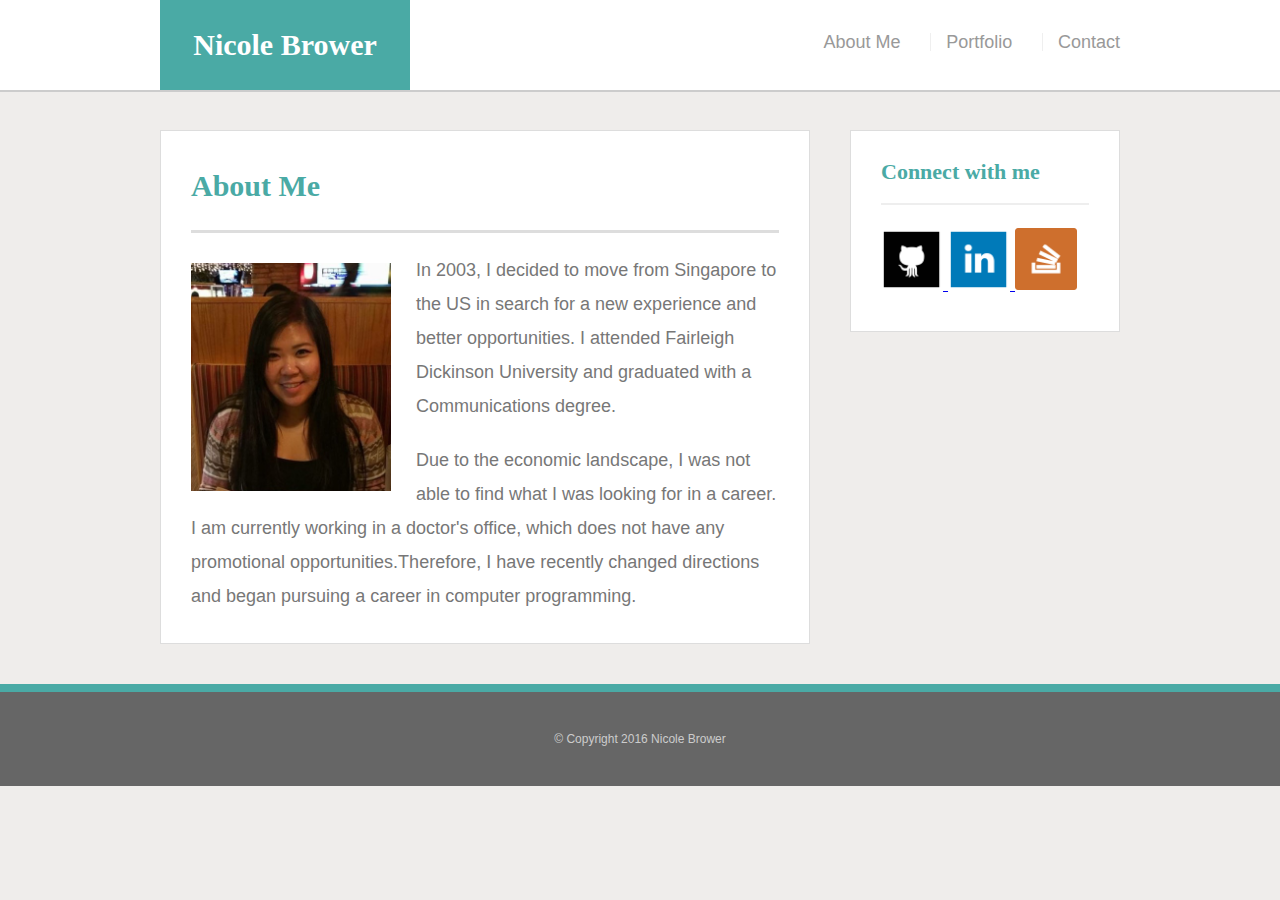
<file: index.html>
<!DOCTYPE html>
<html>
<head>
	<meta name="viewport" content="width=device-width, initial-scale=1.0">
	<meta charset="UTF-8">
	<title>About | Nicole Brower
	</title>
		<link rel="stylesheet" type="text/css" href="assets/css/reset.css">
		<link rel="stylesheet" type="text/css" href="assets/css/style.css">
</head>
<body>

<header id="masthead">
	<div class="container">
		<a href="index.html" id="logo">Nicole Brower</a>
	<nav>
		<a href="index.html">About Me</a> | 
  		<a href="portfolio.html">Portfolio</a> | 
  		<a href="contact.html">Contact</a>
  	</nav>
  	</div>

</header>

<div id="main-container" class="container">
	<section class="main-section">
		<h1>About Me</h1>
		
 		<img src="assets/images/profile_pic.png" class="auth-image" alt="profile picture">

	<p>
	In 2003, I decided to move from Singapore to the US in search for a new experience and better opportunities. I attended Fairleigh Dickinson University and graduated with a Communications degree.
	</p>
	<p> Due to the economic landscape, I was not able to find what I was looking for in a career. I am currently working in a doctor's office, which does not have any promotional opportunities.Therefore, I have recently changed directions and began pursuing a career in computer programming.
	</p>	
		</section>
	<section class="sidebar">
		<div id="connect">
		 
		 <h2>Connect with me
		 </h2>
		 
		<a href="https://github.com/nicole86" target="_blank"> <img src="assets/images/github_icon.png" class="social" alt="link to github profile">
		</a>
		
		<a href="https://www.linkedin.com/pub/nicole-brower/b1/98/76a" target="_blank"> <img src="assets/images/linkedin_icon.png" class="social" alt="link to linked in profile">
		</a>
		
		<a href="http://stackoverflow.com/users/5865350/nicole86?tab=profile" target="_blank"><img src="assets/images/stackoverflow_icon.png" class="social" alt="link to stack overflow profile">
		</a>
		</div>
	</section>
</div>
<footer>
	<div class="container">
	&copy; Copyright 2016 Nicole Brower
	</div>
</footer>
</body>
</html>
</file>
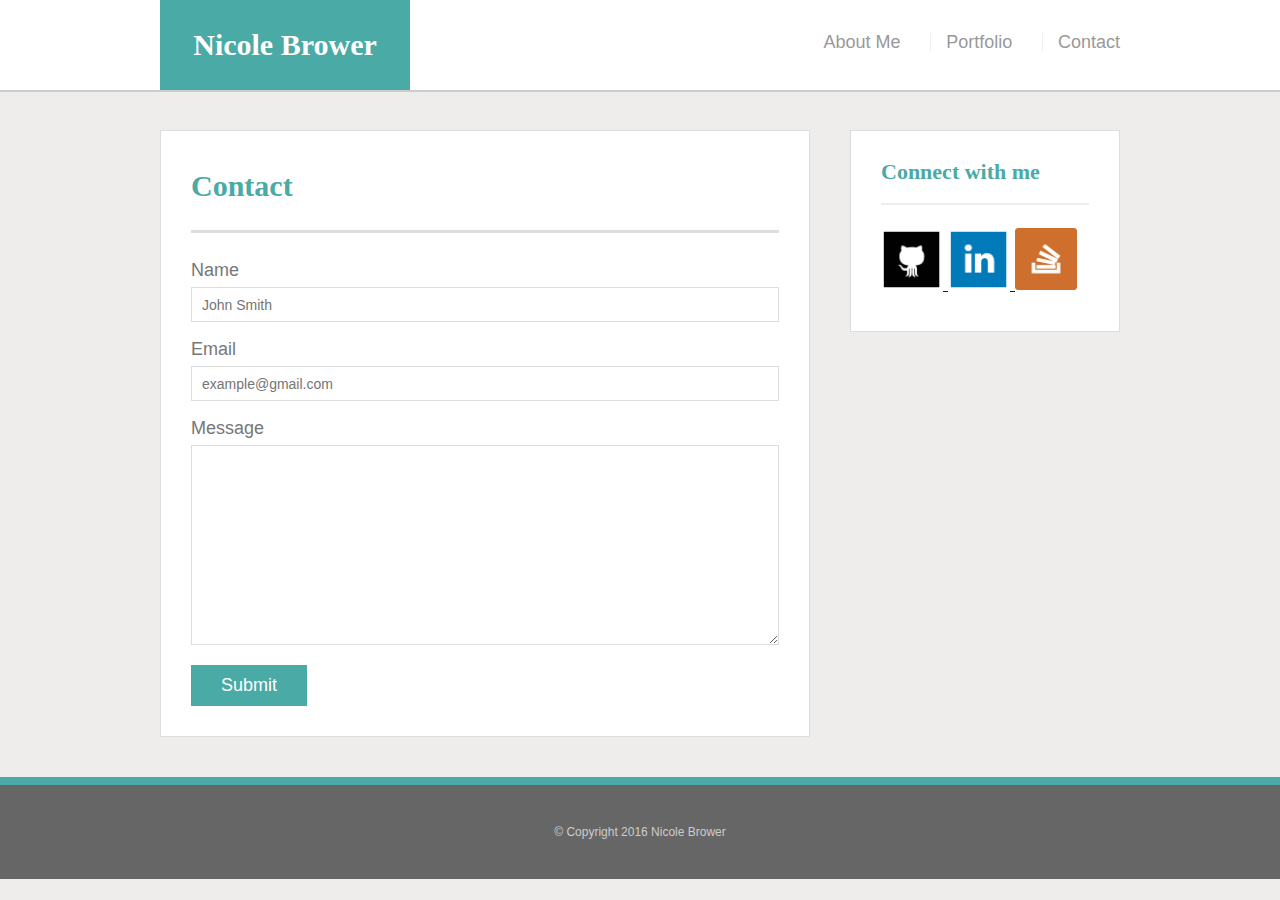
<file: contact.html>
<!DOCTYPE html>
<html>
<head>
	<meta name="viewport" content="width=device-width, initial-scale=1.0">
	<meta charset="UTF-8">
	<title>About | Nicole Brower
	</title>
		<link rel="stylesheet" type="text/css" href="assets/css/reset.css">
		<link rel="stylesheet" type="text/css" href="assets/css/style.css">
</head>
<body>

<header id="masthead">
	<div class="container">
		<a href="index.html" id="logo">Nicole Brower</a>
	<nav>
		<a href="index.html">About Me</a> | 
  		<a href="portfolio.html">Portfolio</a> | 
  		<a href="contact.html">Contact</a>
  	</nav>
  	</div>

</header>

<div id="main-container" class="container">
	<section class="main-section">
		<h1>Contact</h1>
						
		<form id="contact-form">
			<ul>
				<li>
					<label for="name">Name</label>
					<input type="text" id="name" name="name" placeholder="John Smith" required="required">
				</li>
				<li>
					<label for="email">Email</label>
					<input type="email" id="email" name="email" placeholder="example@gmail.com" required="required">
				</li>
				<li>
					<label for="message">Message</label>
					<textarea id="message" name="message" required="required"></textarea>
				</li>
			</ul>
		  <input type="submit">
		</form>

	</section>
	<section class="sidebar">
		<div id="connect">
		 
		 <h2>Connect with me
		 </h2>
		 
		<a href="https://github.com/nicole86" target="_blank"> <img src="assets/images/github_icon.png" class="social" alt="link to github profile">
		</a>
		
		<a href="https://www.linkedin.com/pub/nicole-brower/b1/98/76a" target="_blank"> <img src="assets/images/linkedin_icon.png" class="social" alt="link to linked in profile">
		</a>
		
		<a href="http://stackoverflow.com/users/5865350/nicole86?tab=profile" target="_blank"><img src="assets/images/stackoverflow_icon.png" class="social" alt="link to stack overflow profile">
		</a>
		</div>
	</section>
</div>
<footer>
	<div class="container">
	&copy; Copyright 2016 Nicole Brower
	</div>
</footer>
</body>
</html>
</file>
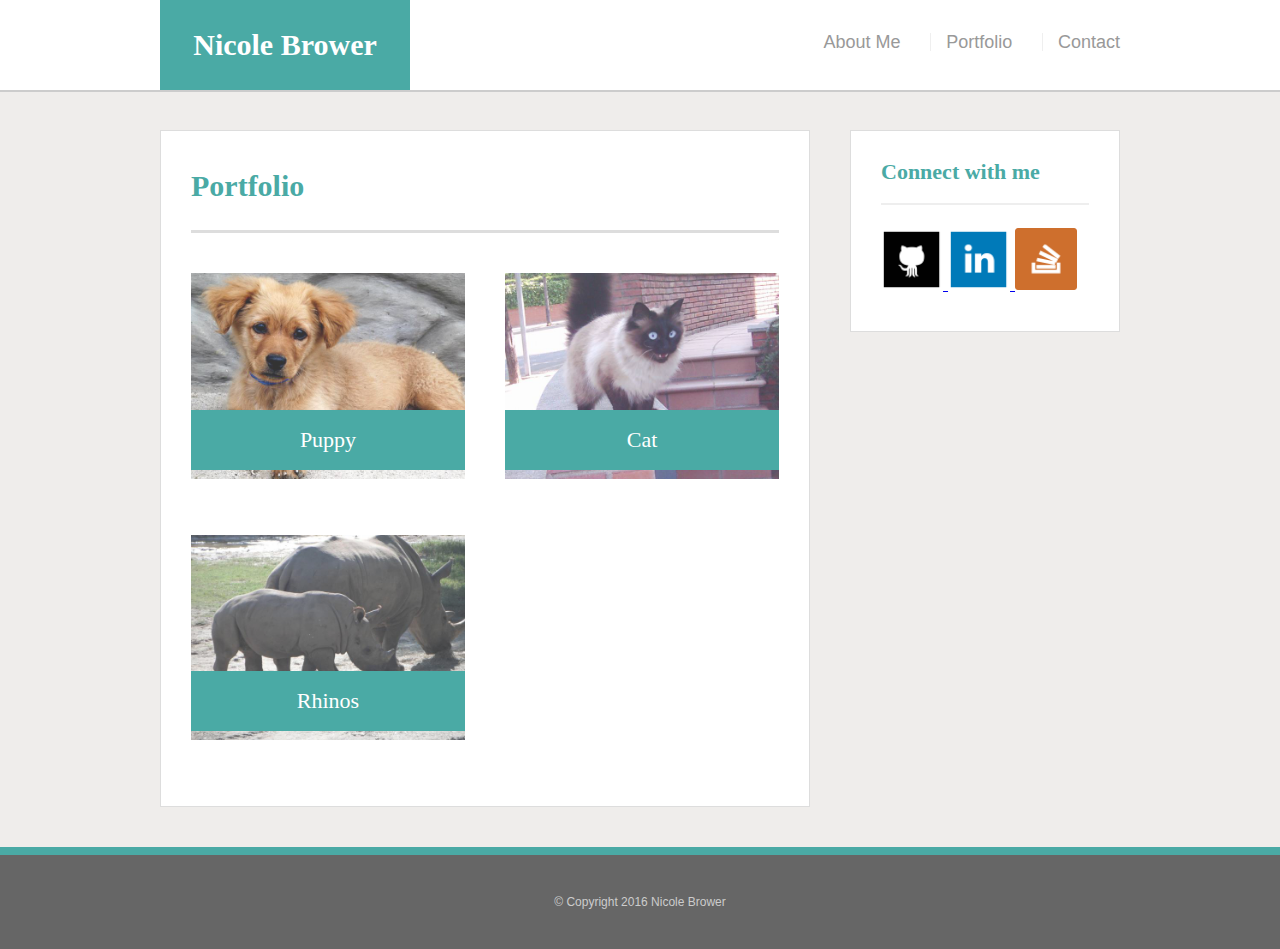
<file: portfolio.html>
<!DOCTYPE html>
<html>
<head>
	<meta name="viewport" content="width=device-width, initial-scale=1.0">
	<meta charset="UTF-8">
	<title>About | Nicole Brower
	</title>
		<link rel="stylesheet" type="text/css" href="assets/css/reset.css">
		<link rel="stylesheet" type="text/css" href="assets/css/style.css">
</head>
<body>

<header id="masthead">
	<div class="container">
		<a href="index.html" id="logo">Nicole Brower</a>
	<nav>
		<a href="index.html">About Me</a> | 
  		<a href="portfolio.html">Portfolio</a> | 
  		<a href="contact.html">Contact</a>
  	</nav>
  	</div>

</header>

<div id="main-container" class="container">
	<section class="main-section">
		<h1>Portfolio</h1>
		
		<div class="work">
			<img src="assets/images/puppy.jpg" alt="puppy">

				<h3>Puppy</h3>
		</div>
		<div class="work">
			<img src="assets/images/cat.jpg" alt="Cat">

				<h3>Cat</h3>
			</div>
			<div class="work">
				<img src="assets/images/rhinos.jpg" alt="Rhinos">

				<h3>Rhinos</h3>
			</div>
	 
	 </section>

	<section class="sidebar">
		<div id="connect">
		 
		 <h2>Connect with me
		 </h2>
		 
		<a href="https://github.com/nicole86" target="_blank"> <img src="assets/images/github_icon.png" class="social" alt="link to github profile">
		</a>
		
		<a href="https://www.linkedin.com/pub/nicole-brower/b1/98/76a" target="_blank"> <img src="assets/images/linkedin_icon.png" class="social" alt="link to linked in profile">
		</a>
		
		<a href="http://stackoverflow.com/users/5865350/nicole86?tab=profile" target="_blank"><img src="assets/images/stackoverflow_icon.png" class="social" alt="link to stack overflow profile">
		</a>
		</div>
	</section>
</div>
<footer>
	<div class="container">
	&copy; Copyright 2016 Nicole Brower
	</div>
</footer>
</body>
</html>
</file>
<file: assets/css/style.css>
body {
	background-color: #EFEDEB;
	font-size: 18px;
	line-height: 34px;
	font-family: 'Arial', 'Helvetica Neue', Helvetica, sans-serif;
	color: #777;
}

* {
	box-sizing: border-box;
}


.container {
	width: 100%;
	max-width: 960px;
	margin: 0 auto;
	clear: both;
}
h1, 
h2,
h3,
p {
	margin-bottom: 20px;
}
p:last-child {
	margin-bottom: 0;
}
h1, h2, h3 {
	font-family: 'Georgia', Times, Times New Roman, serif;
	font-weight: 700;
	color: #4aaaa5;
}
h1 {
	font-size: 30px;
	line-height: 49px;
	border-bottom: 3px solid #ddd;
	padding-bottom: 20px;
}
h2,
h3 {
	font-size: 22px;
}

/*header*/

#masthead {
	background: #fff;
	margin: 0 0 30px;
	z-index: 99;
	color: #fff;
	overflow: auto;
	border-bottom: 2px solid #ccc;
	position: fixed;
	width: 100%;
}
#logo {
	width: 250px;
	height: 90px;
	background: #4aaaa5;
	float: left;
	font-family: 'Georgia', Times, Times New Roman, serif;
	text-align: center;
	line-height: 90px;
	color: #fff;
	font-weight: 700;
	font-size: 30px;
	text-decoration: none;
}
nav {
	float: right;
	margin-top: 25px;
}
nav a {
	color: #999;
	text-decoration: none;
	margin-left: 15px;
	display: inline-block;
	border-left: 1px solid #efefef;
	padding-left: 15px;
	line-height: 18px;
}
nav a:first-child {
	border-left: 0 none;
}

/*footer*/

footer {
	background: #666;
	color: #fff;
	padding: 30px 0;
	clear: both;
	border-top: 8px solid #4aaaa5;
	color: #ccc;
	font-size: 12px;
	text-align: center;
	width: 100%;
}

/*sidebar*/

.sidebar {
	background: #fff;
	padding: 30px;
	width: 100%;
	max-width: 270px;
	float: right;
	border: 1px solid #ddd;
	margin-bottom: 20px;
}
h3,
.sidebar h2 {
	border-bottom: 2px solid #eee;
	padding-bottom: 20px;
	margin-bottom: 15px;
	line-height: 22px;
}
.social {
	width: 62px;
	height: 62px;
	margin-top: 8px;
	margin-right: 5px;
}
.social:last-child {
	margin-right: 0;
}

/*main*/

#main-container {
	padding-top: 130px;
}

.main-section {
	background: #fff;
	padding: 30px;
	margin: 0 0 40px 0;
	width: 100%;
	max-width: 650px;
	float: left;
	border: 1px solid #ddd;
}

/*portfolio page*/

.work {
	width: 274px;
	overflow: auto;
	position: relative;
	float: left;
	margin: 20px 0 25px;
}
.work:nth-child(even) {
	margin-right: 40px;
}
.work img {
	width: 100%;
	border: 0 none;
	opacity: .8;
}
.work h3 {
	border-bottom: 0;
	background: #4aaaa5;
	color: #fff;
	text-align: center;
	position: absolute;
	padding: 15px;
	width: 100%;
	bottom: 20px;
	line-height: 30px;
	margin-bottom: 0;
	font-weight: 300;
}
.auth-image {
	width: 200px;
	height: auto;
	margin-top: 10px;
	float: left;
	margin-right: 25px;
}

/*contact page*/

#contact-form ul {
	margin-bottom: 20px;
}
#contact-form li {
	margin-bottom: 10px;
}
label,
input[type=text],
input[type=email],
textarea {
	display: block;
	width: 100%;
}
input[type=text],
input[type=email],
textarea {
	height: 35px;
	border: 1px solid #ddd;
	padding: 0 10px;
	font-size: 14px;
}
textarea {
	height: 200px;
}
input[type=submit] {
	background: #4aaaa5;
	border: 0 none;
	color: #fff;
	font-size: 18px;
	padding: 10px 30px;
	cursor: pointer;
}

@media screen and (max-width: 980px){
	.main-section {
		width: 500px;
		margin-left: 80px;
	}
	
	.auth-image {
		width: 100%;
	}
	.work {
		width: 100%;
	}

	.sidebar {
		margin-right: 80px;
	}

	#logo {
		margin-left: 80px;
	}

	nav {
		margin-right: 80px;
	}
}

@media screen and (max-width: 768px) {

	.main-section {
		margin-left: 50px;
	} 

	.sidebar {
		max-width: 100%;	
	}

	#logo {
		margin-left: 50px;
	}

	nav {
		margin-right: 60px;
	}
}

@media screen and (max-width: 640px) {

	header{
		position: static;
		width: 100%;
	}

	nav {
		text-align: center;
		width: 100%;
	}

	#logo {
		width: 100%;
	}

	.main-section {
		max-width: 90%;
		margin: 20px;

	} 

	.sidebar, .work {
		max-width: 100%;
		width: 100%;
	}
}
</file>
